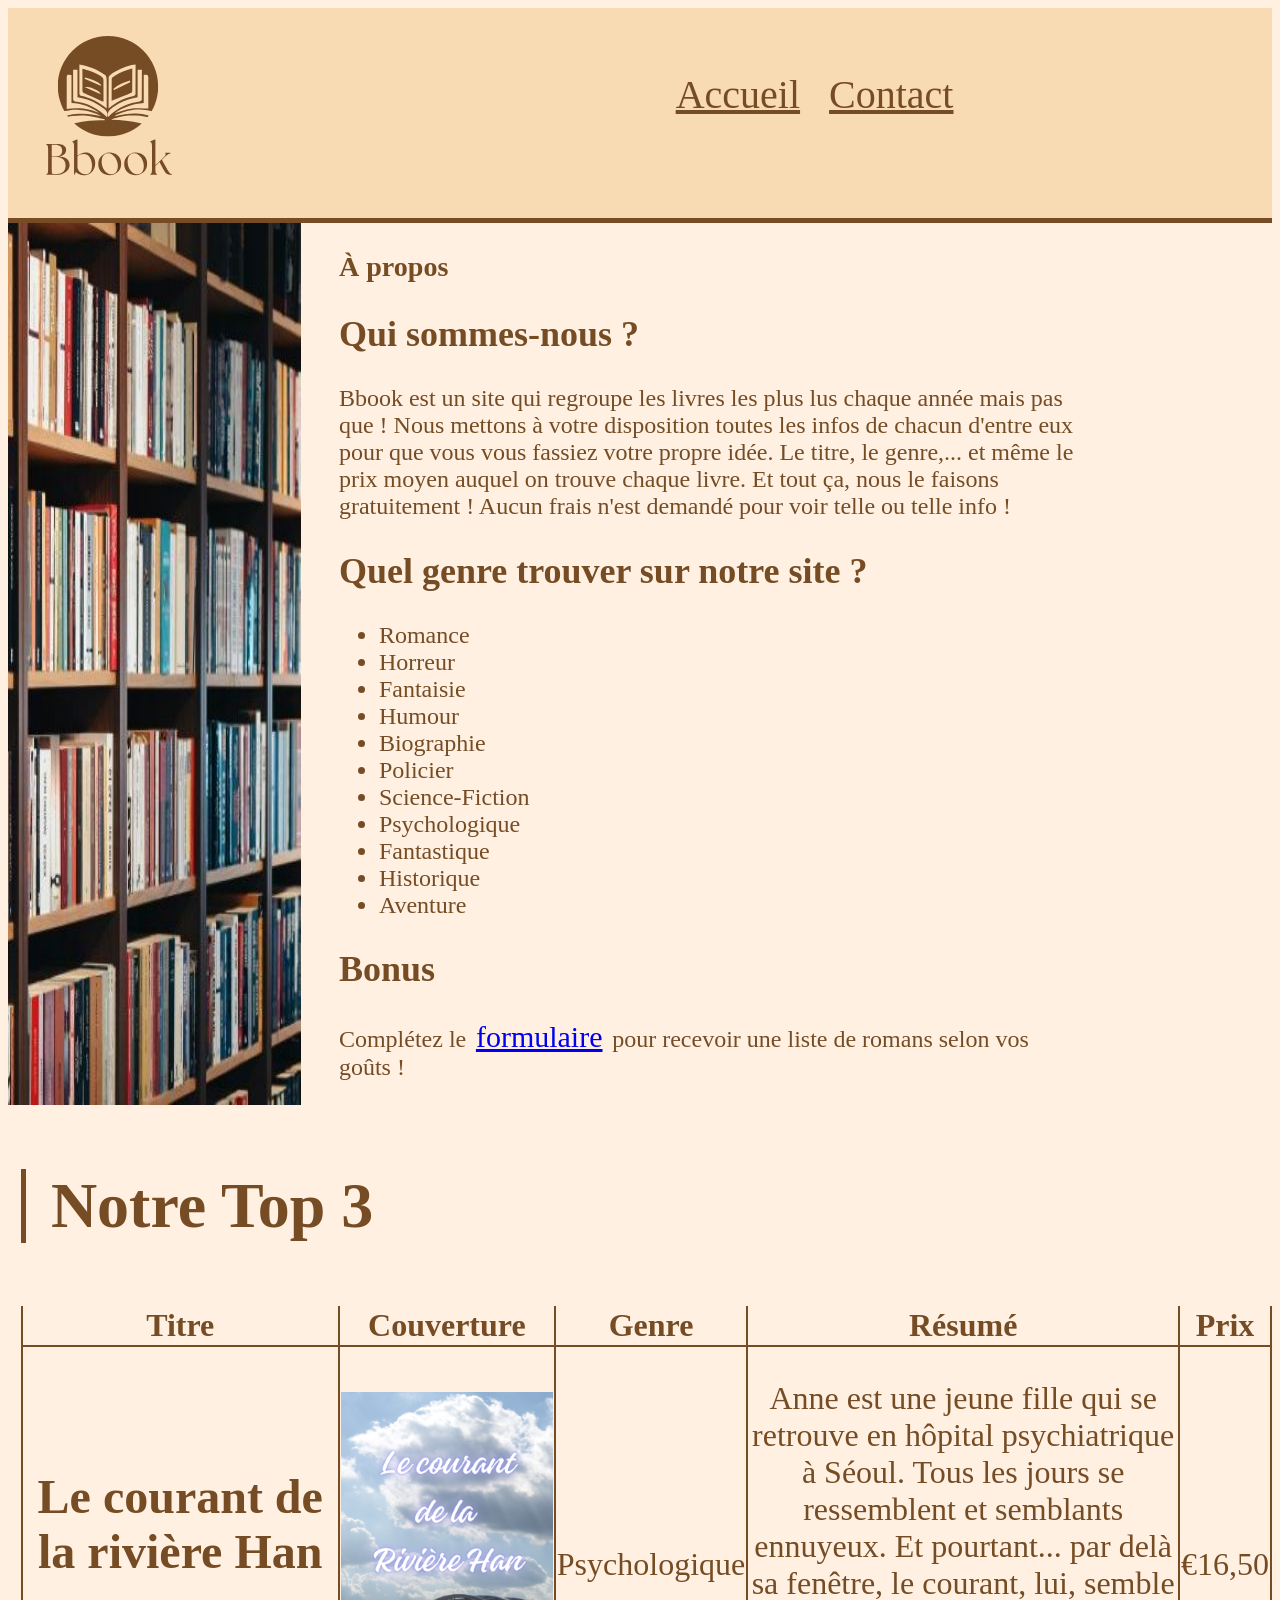
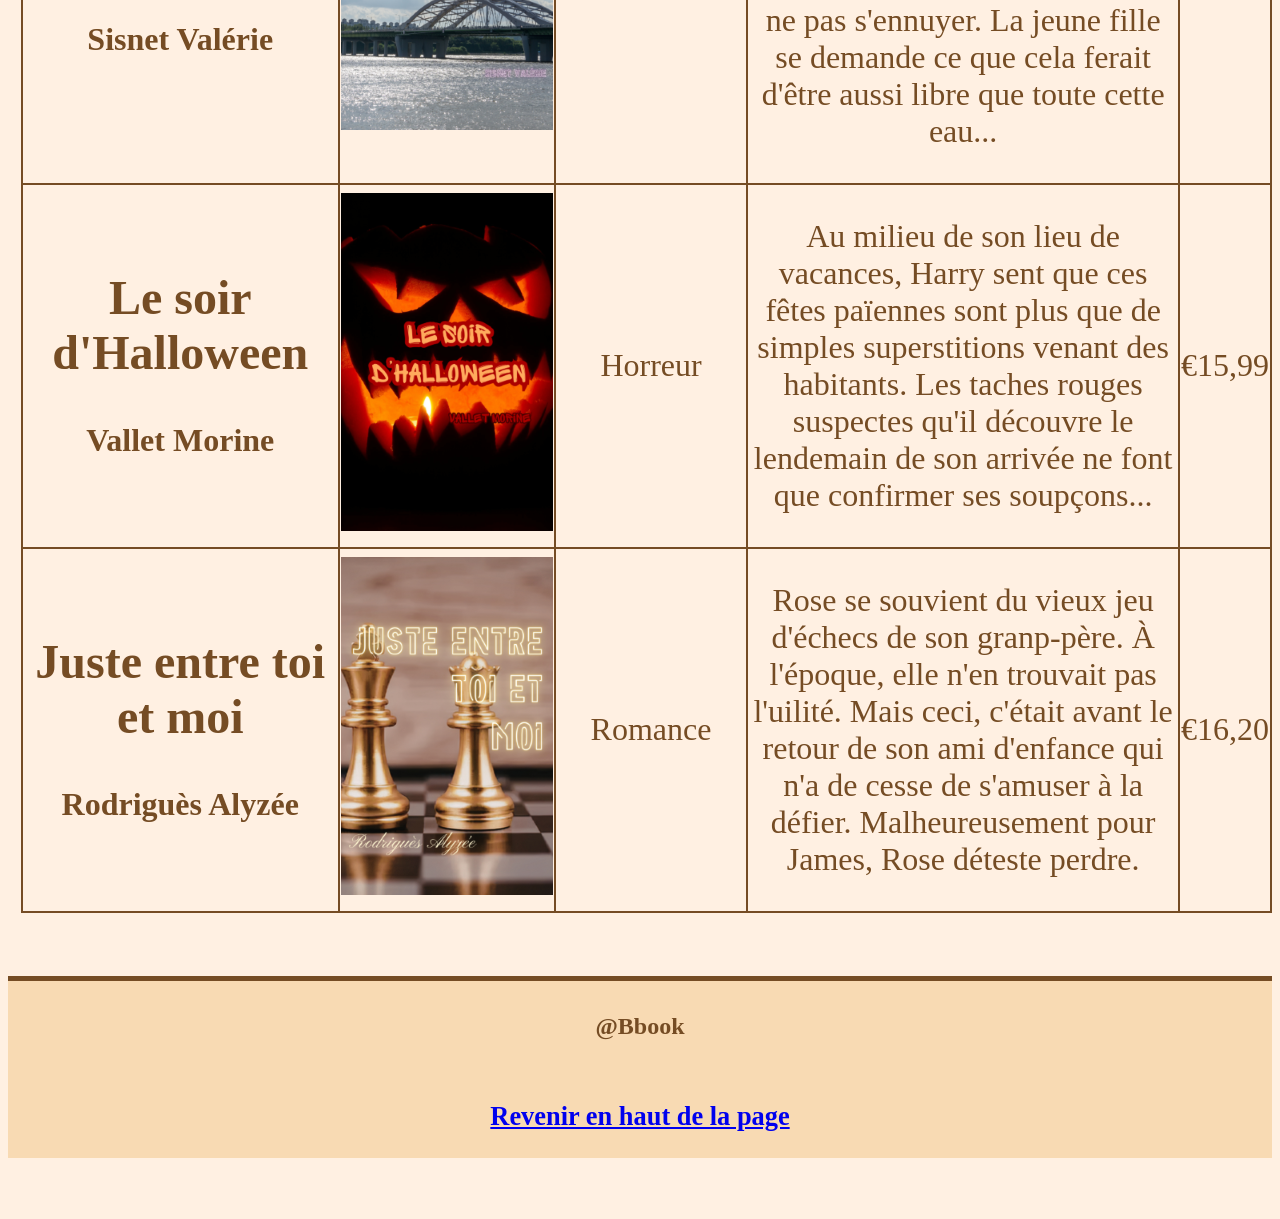
<file: view/accueil.html>
<!DOCTYPE html>
<html lang="fr">
  <head>
    <meta charset="UTF-8">
    <title>Accueil</title>
    <link rel="stylesheet" href="../css/style.css">
  </head>
  <body>
    <header>
      <a href="accueil.html"><img src="../images/Bbook.svg" alt="logo" width="200" height="200"></a>
      <nav>
        <a href="accueil.html">Accueil</a>
        <a href="contact.html">Contact</a>
      </nav>
    </header>
    <section>
      <article>
        <div class="articleApropos">
          <img src="../images/biblio.jpg" alt="biblio">
          <div class="articleAproposTexte">
            <h1>À propos</h1>

            <h2>Qui sommes-nous ?</h2>

            <p>
              Bbook est un site qui regroupe les livres les plus lus chaque année mais pas que !
              Nous mettons à votre disposition toutes les infos de chacun d'entre eux pour que vous vous fassiez votre propre idée.
              Le titre, le genre,... et même le prix moyen auquel on trouve chaque livre.
              Et tout ça, nous le faisons gratuitement ! Aucun frais n'est demandé pour voir telle ou telle info !
            </p>

            <h2>Quel genre trouver sur notre site ?</h2>

            <ul>
              <li>Romance</li>
              <li>Horreur</li>
              <li>Fantaisie</li>
              <li>Humour</li>
              <li>Biographie</li>
              <li>Policier</li>
              <li>Science-Fiction</li>
              <li>Psychologique</li>
              <li>Fantastique</li>
              <li>Historique</li>
              <li>Aventure</li>
            </ul>

            <h2>Bonus</h2>

            <p>
              Complétez le <a href="formulaire.html">formulaire</a> pour recevoir une liste de romans selon vos goûts !
            </p>


          </div>
        </div>

        <article>

          <h1 class="toptrois">Notre Top 3</h1>

          <table>

            <caption>

            </caption>

            <thead>

              <tr>

                <th scope="col" colspan="2">Titre</th>
                <th scope="col" colspan="2">Couverture</th>
                <th scope="col">Genre</th>
                <th scope="col">Résumé</th>
                <th scope="col">Prix</th>

              </tr>

            </thead>
            <tbody>

              <tr>

                <td colspan="2"><h2>Le courant de la rivière Han</h2><h4>Sisnet Valérie</h4></td>
                <td colspan="2"><img src="../images/courant_riviere_han.png" alt="couverture rivière Han" ></td>
                <td>Psychologique</td>
                <td><p>Anne est une jeune fille qui se retrouve en hôpital psychiatrique à Séoul.
                        Tous les jours se ressemblent et semblants ennuyeux. Et pourtant...
                        par delà sa fenêtre, le courant, lui, semble ne pas s'ennuyer.
                        La jeune fille se demande ce que cela ferait d'être aussi libre que toute cette eau...</p></td>
                <td>€16,50</td>

              </tr>

              <tr>

                <td colspan="2"><h2>Le soir d'Halloween</h2><h4>Vallet Morine</h4></td>
                <td colspan="2"><img src="../images/soir_halloween.png" alt="Le soir d'Halloween" ></td>
                <td>Horreur</td>
                <td><p>Au milieu de son lieu de vacances, Harry sent que ces fêtes païennes sont plus que
                        de simples superstitions venant des habitants. Les taches rouges suspectes qu'il découvre
                        le lendemain de son arrivée ne font que confirmer ses soupçons...</p></td>
                <td>€15,99</td>

              </tr>

              <tr>

                <td colspan="2"><h2>Juste entre toi et moi</h2><h4>Rodriguès Alyzée</h4></td>
                <td colspan="2"><img src="../images/toi_moi.png" alt="juste entre toi et moi" ></td>
                <td>Romance</td>
                <td><p>Rose se souvient du vieux jeu d'échecs de son granp-père. À l'époque, elle n'en trouvait pas l'uilité.
                        Mais ceci, c'était avant le retour de son ami d'enfance qui n'a de cesse de s'amuser à la défier.
                        Malheureusement pour James, Rose déteste perdre.</p></td>
                <td>€16,20</td>

              </tr>

            </tbody>

          </table>
        </article>
      </article>
    </section>
    <footer>
      <h4>@Bbook</h4>

      <!--le # pour revenir en haut de la page-->

      <a href="#"><h6>Revenir en haut de la page</h6></a>
    </footer>
  </body>
</html>
</file>
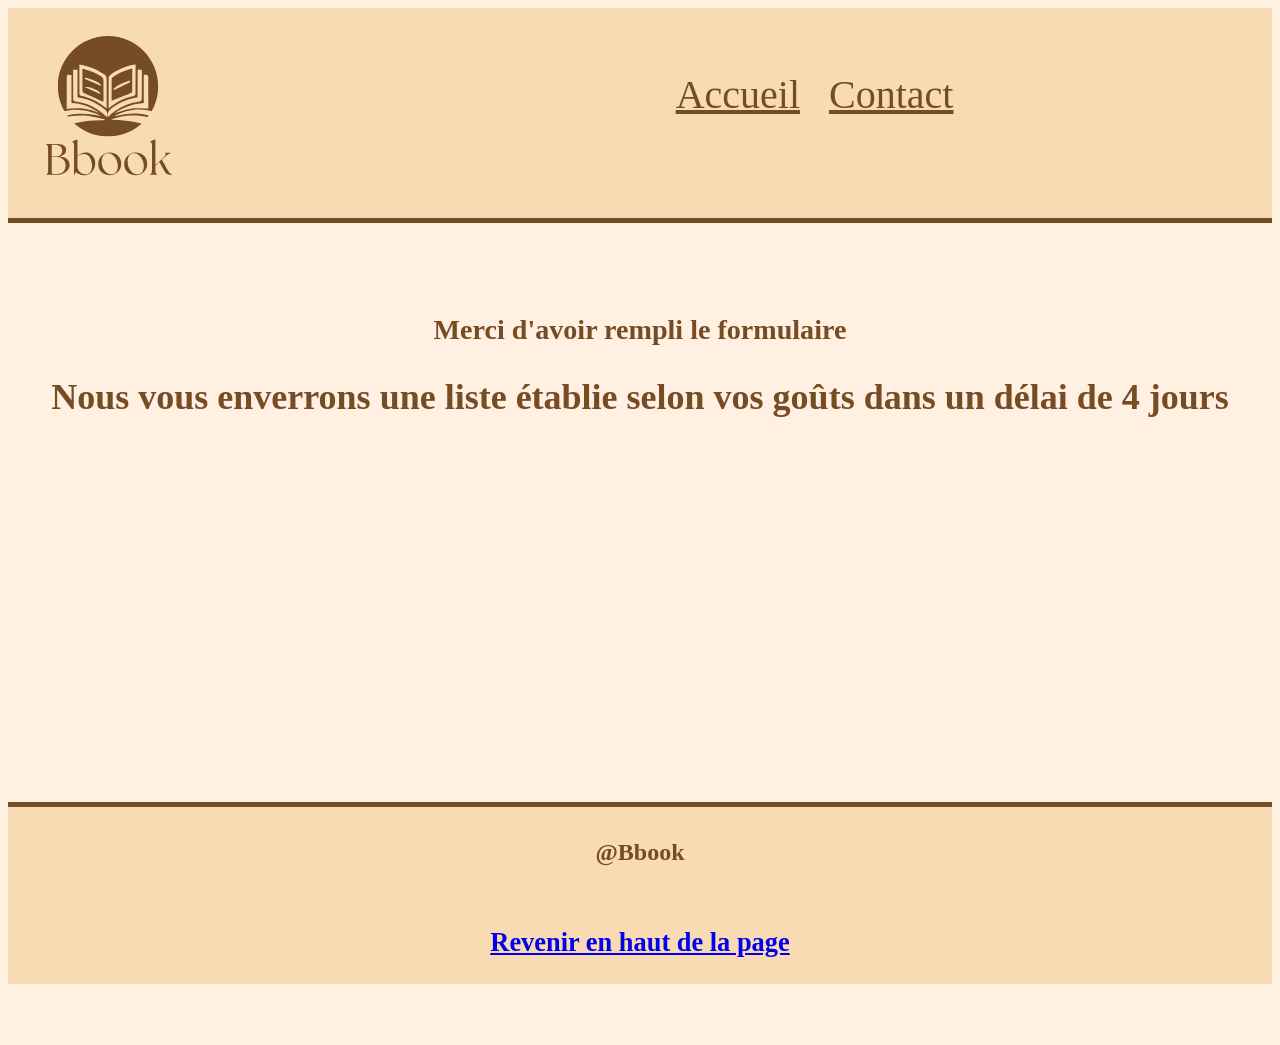
<file: view/action.html>
<!DOCTYPE html>
<html lang="fr">
  <head>
    <meta charset="UTF-8">
    <title>action</title>
    <link rel="stylesheet" href="../css/style.css">
  </head>
  <body>
    <header>
      <a href="accueil.html"><img src="../images/Bbook.svg" alt="logo" width="200" height="200"></a>
      <nav>
        <a href="accueil.html">Accueil</a>
        <a href="contact.html">Contact</a>
      </nav>
    </header>
    <section>
      <article>
        <div class="actionArticle">
          <h1>Merci d'avoir rempli le formulaire</h1>

          <h2>Nous vous enverrons une liste établie selon vos goûts
              dans un délai de 4 jours</h2>
        </div>
      </article>
    </section>
    <footer>
      <h4>@Bbook</h4>

      <!--le # pour revenir en haut de la page-->

      <a href="#"><h6>Revenir en haut de la page</h6></a>
    </footer>

  </body>
</html>
</file>
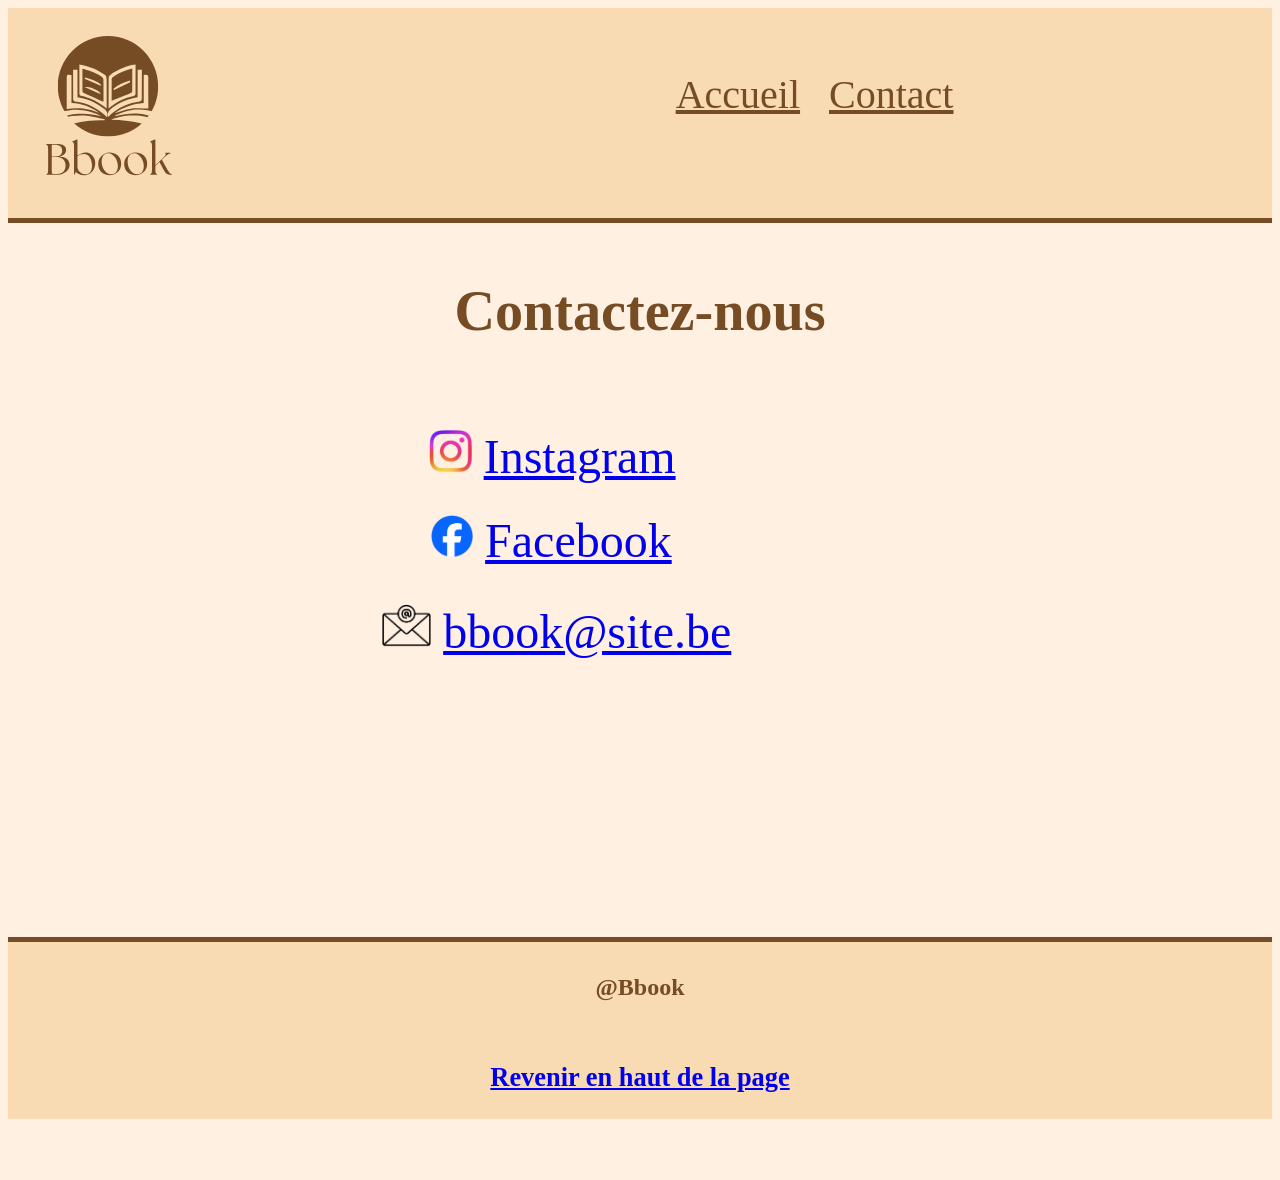
<file: view/contact.html>
<!DOCTYPE html>
<html lang="en">
  <head>
    <meta charset="UTF-8">
    <title>Contact</title>
    <link rel="stylesheet" href="../css/style.css">
  </head>
  <body>
    <header>
      <a href="accueil.html"><img src="../images/Bbook.svg" alt="logo" width="200" height="200"></a>
      <nav>
        <a href="accueil.html">Accueil</a>
        <a href="contact.html">Contact</a>
      </nav>
    </header>

    <section>

      <article>
        <div class="conteneurContact">
          <h1>Contactez-nous</h1>
          <div>
            <img class="imagesContact" src="../images/icone-instagram.png" alt="icone instagram">
            <a href="https://instagram.com">Instagram</a>
          </div>
          <div>
          <img class="imagesContact" src="../images/icone_facebook.png" alt="icone facebook">
          <a href="https://facebook.com">Facebook</a>
          </div>
          <div>
          <img class="imagesContact" src="../images/icone_mail.png" alt="icone mail">
          <a href="https://gmail.com">bbook@site.be</a>
          </div>
        </div>
      </article>
    </section>
    <footer>
      <h4>@Bbook</h4>

      <!--le # pour revenir en haut de la page-->

      <a href="#"><h6>Revenir en haut de la page</h6></a>
    </footer>
  </body>
</html>
</file>
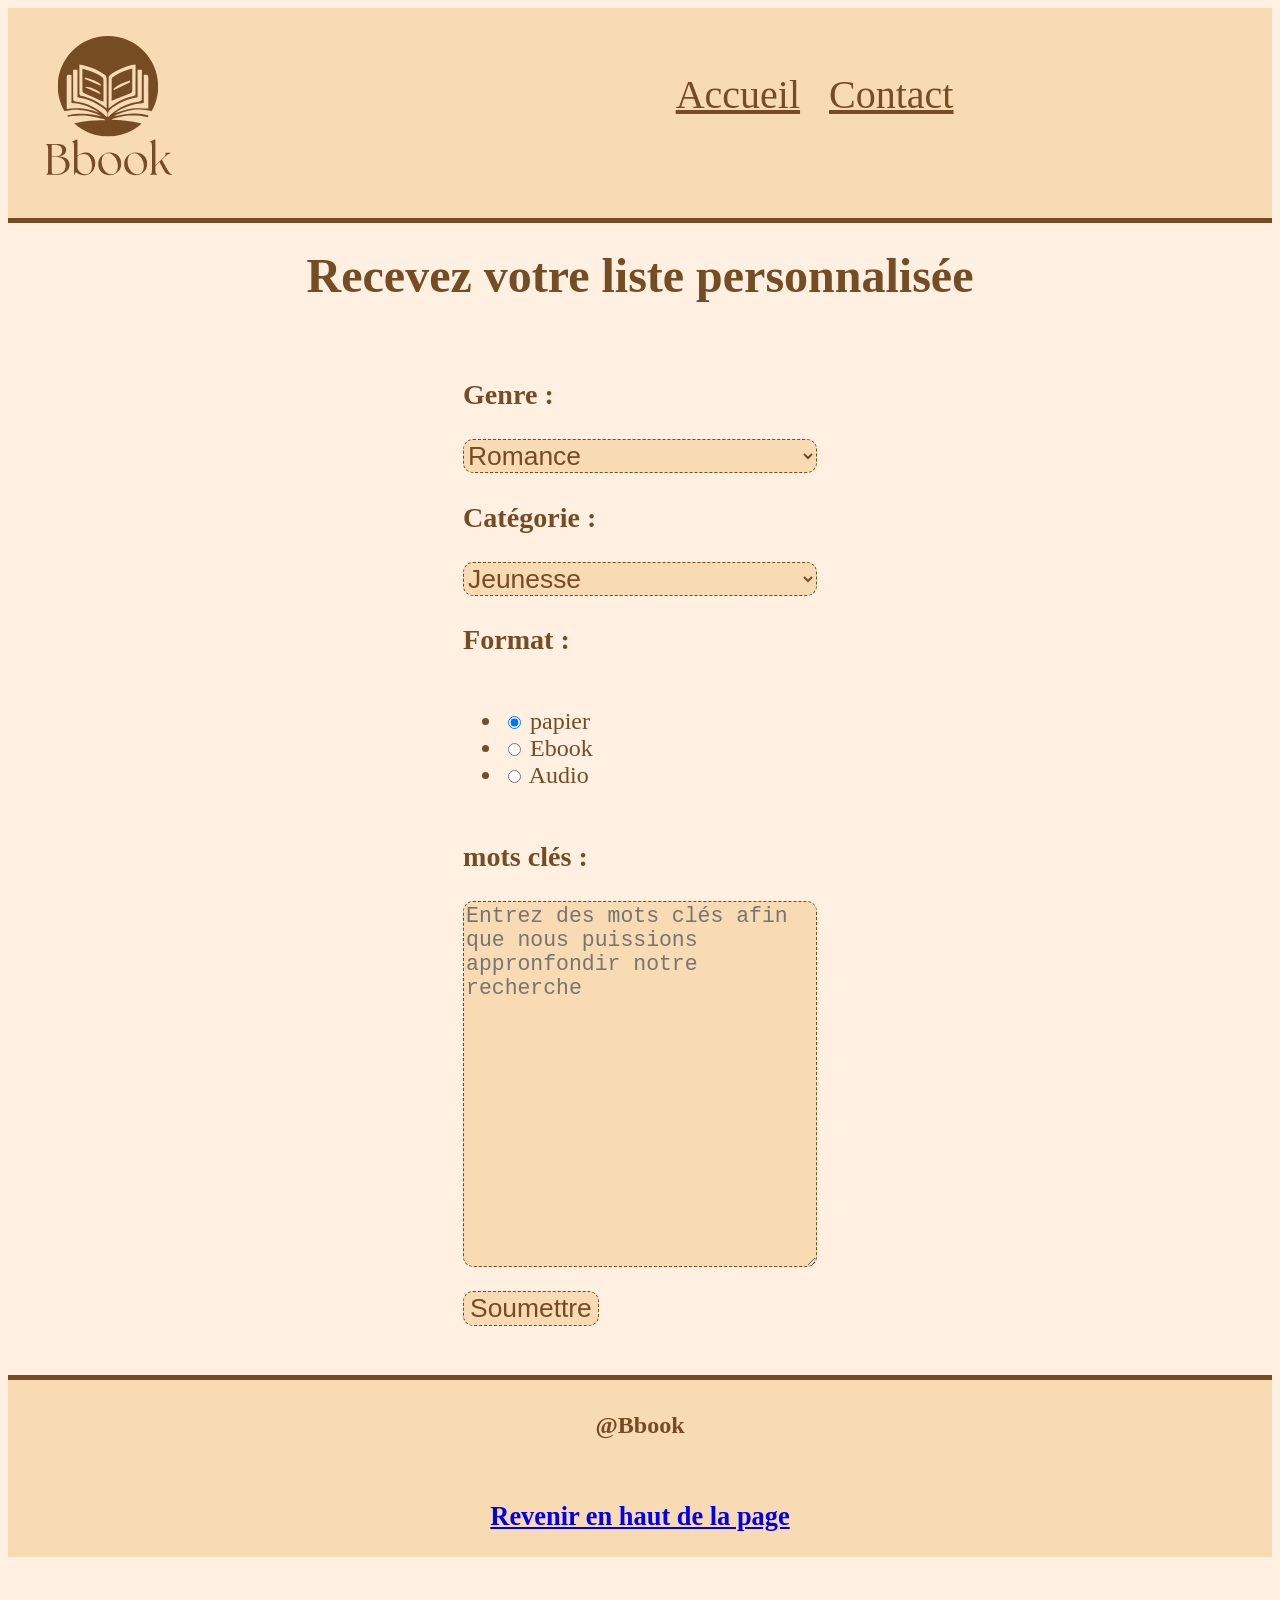
<file: view/formulaire.html>
<!DOCTYPE html>
<html lang="fr">
  <head>
    <meta charset="UTF-8">
    <title>formulaire</title>
    <link rel="stylesheet" href="../css/style.css">
  </head>
  <body>
    <header>
      <a href="accueil.html"><img src="../images/Bbook.svg" alt="logo" width="200" height="200"></a>
      <nav>
        <a href="accueil.html">Accueil</a>
        <a href="contact.html">Contact</a>
      </nav>
    </header>
    <section>
      <article>

        <h1 id="formulaireTitre">Recevez votre liste personnalisée</h1>
        
        <form method="post" action="https://formspree.io/f/xlgzbvaa" enctype="multipart/form-data">

        <input type="hidden" name="_redirect" value="https://sainthuileesperanza.github.io/Bbook-site/action.html">

          <!--Genre livre-->

          <h3><label for="genreLivre">Genre :</label></h3>
          <select name="genreLivre" id="genreLivre">
            <option value="romance" selected="selected">Romance</option>
            <option value="horreur">Horreur</option>
            <option value="fantaisie">Fantaisie</option>
            <option value="humour">Humour</option>
            <option value="biographie">Biographie</option>
            <option value="policier">Policier</option>
            <option value="science_fiction">Science-Fiction</option>
            <option value="psychologie">Psychologie</option>
            <option value="fantastique">Fantastique</option>
            <option value="historique">Historique</option>
            <option value="aventure">Aventure</option>
          </select>

          <!--catégorie livre-->

          <h3><label for="categorieLivre">Catégorie :</label></h3>
          <select name="categorieLivre" id="categorieLivre">
            <option value="jeunesse">Jeunesse</option>
            <option value="adolescent">Adolescent</option>
            <option value="adulte">Adulte</option>
          </select>

          <!--format livre-->

          <h3>Format :</h3>
          <ul>
            <li>
              <input type="radio" name="formatLivre" id="papier" value="vPapier" checked="checked" />
              <label for="papier">papier</label>
            </li>
            <li>
              <input type="radio" name="formatLivre" id="ebook" value="vEbook" />
              <label for="ebook">Ebook</label>
            </li>
            <li>
              <input type="radio" name="formatLivre" id="audio" value="vAudio" />
              <label for="audio">Audio</label>
            </li>
          </ul>

          <!--Mots clés-->
          <h3>mots clés :</h3>
          <label for="motsClesLivre"></label>
          <textarea name="motsClesLivre" id="motsClesLivre"
                    placeholder="Entrez des mots clés afin que nous puissions appronfondir notre recherche" cols="30" rows="15"></textarea>

          <p><input type="submit" value="Soumettre" id="soumettre"/></p>
        </form>
      </article>
    </section>
    <footer>
      <h4>@Bbook</h4>

      <!--le # pour revenir en haut de la page-->

      <a href="#"><h6>Revenir en haut de la page</h6></a>
    </footer>
  </body>
</html>
</file>
<file: css/style.css>
body {
  background-color: #fff0e2;
  color: #754C24;
}

header{
  background-color: #f8dab3;
  border-bottom: 5px solid #754C24;
  display: flex;
  flex-direction: row;
}
nav {
  margin-left: 37%;
  margin-top: 5%;
  margin-bottom: 1%;
  word-spacing: 25px;
}

header a {
  font-size: 250%;
  color: #754C24;
}
header a:hover {
  color: #d58d41;
}

footer {
  background-color: #f8dab3;
  border-top: 5px solid #754C24;
  text-align: center;
  font-size: 150%;
}
footer h6 {
  padding-bottom: 2%;
  font-size: 110%;
}
footer a:hover {
  color: #d58d41;
}

.articleApropos {
  display: flex;
  flex-direction: row;
}
.articleAproposTexte {
  font-size: 150%;
  margin-left: 3%;
  margin-right: 15%;
}
.articleAproposTexte a {
  font-size: 125%;
  margin-left: 0.5%;
  margin-right: 0.5%;
}
.articleAproposTexte a:hover {
  color: #d58d41;
}

th, td {
  border: 2px solid #754C24;
  border-top: none;
  font-size: 200%;
  max-width: 85ch; /* Limite la largeur des caractères*/
  text-align: center;

}

table {
  border-collapse: collapse;
  margin-left: 1%;
  margin-bottom: 5%;
}

.toptrois {
  font-size: 400%;
  border-left: 5px solid #754C24;
  margin-left: 1%;
  padding-left: 2%;
  margin-bottom: 5%;
  margin-top: 5%;
}

#formulaireTitre {
  margin-top: 2%;
  display: flex;
  justify-content: center;
  font-size: 300%;
}

form {
  display: flex;
  justify-content: center;
  flex-direction: column;
  padding-left: 36%;
  padding-right: 36%;
  font-size: 150%;
  margin-bottom: 2%;

}
#categorieLivre, #genreLivre, textarea, #soumettre {
  font-size: 110%;
  color: #754C24;
  border: 1px dashed #754C24;
  background-color: #f8dab3;
  border-radius: 10px;
}

#soumettre:hover {
  color: #f8dab3;
  background-color: #754C24;
  cursor: pointer;
}

.conteneurContact img  {
  width: 7%;
  margin-top: 5%;
}
.conteneurContact {
  display: flex;
  flex-direction: column;
  margin-left: 20%;
  margin-right: 5%;
  font-size: 300%;
  align-items: center;
  margin-bottom: 22%;
}

.conteneurContact h1 {
  margin-left: -20%;
}
.conteneurContact a:hover {
  color: #d58d41;
}

.actionArticle {
  font-size: 150%;
  text-align: center;
  padding-top: 5%;
  padding-bottom: 28%;
}
</file>
